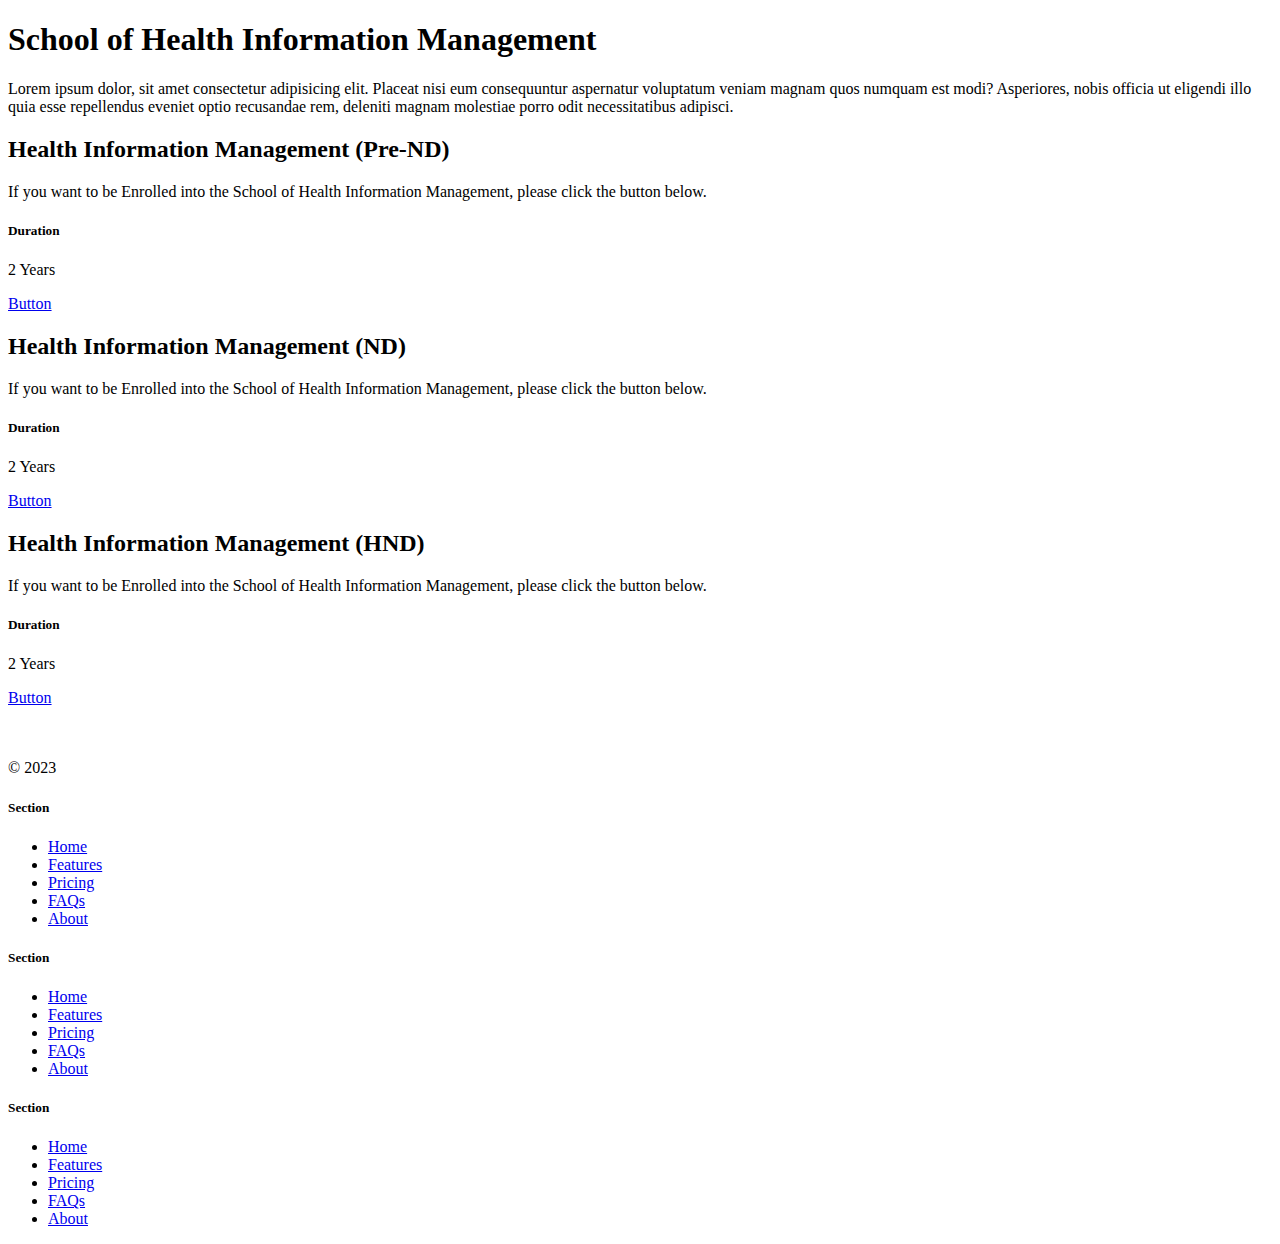
<file: index.html>
<!doctype html>
<html lang="en">

<head>
    <meta charset="utf-8">
    <meta name="viewport" content="width=device-width, initial-scale=1">
    <title>School Of</title>
    <link href="https://cdn.jsdelivr.net/npm/bootstrap@5.3.1/dist/css/bootstrap.min.css" rel="stylesheet"
        integrity="sha384-4bw+/aepP/YC94hEpVNVgiZdgIC5+VKNBQNGCHeKRQN+PtmoHDEXuppvnDJzQIu9" crossorigin="anonymous">
        <link rel="stylesheet" href="styles.css">
</head>

<body>
    
    <div class="bg-dark text-secondary px-4 py-5 text-center">
    <div class="py-5">
      <h1 class="display-5 fw-bold text-white">School of Health Information Management</h1>
      <div class="col-lg-6 mx-auto">
        <p class="fs-5 mb-4">Lorem ipsum dolor, sit amet consectetur adipisicing elit. Placeat nisi eum consequuntur aspernatur voluptatum veniam magnam quos numquam est modi? Asperiores, nobis officia ut eligendi illo quia esse repellendus eveniet optio recusandae rem, deleniti magnam molestiae porro odit necessitatibus adipisci.</p>
        
      </div>
    </div>
  </div>

    <div class="container my-5">
        <div class="row">
            <div class="col-lg-4 col-md-6 col-sm-12 my-3">
                <div class="card w-100 px-3">
                    <div class="card-body">
                      <h2 class="card-title py-4">Health Information Management <span class="text-primary fw-bold">(Pre-ND)</span></h2>
                      <p class="card-text text-justify">If you want to be Enrolled into the School of Health Information Management, please click the button below.</p>
                      <div class="row py-3">
                        <div class="col-6">
                            <h5>Duration</h5>
                        </div>
                        <div class="col-6"><p>2 Years</p></div>
                      </div>
                      <a href="./shim_pre-nd.html" class="btn btn-outline-primary w-100 fw-bold p-3">Button</a>
                    </div>
                  </div>
            </div>
            <div class="col-lg-4 col-md-6 col-sm-12 my-3">
                <div class="card w-100 px-3">
                    <div class="card-body">
                      <h2 class="card-title py-4">Health Information Management <span class="text-primary fw-bold">(ND)</span></h2>
                      <p class="card-text text-justify">If you want to be Enrolled into the School of Health Information Management, please click the button below.</p>
                      <div class="row py-3">
                        <div class="col-6">
                            <h5>Duration</h5>
                        </div>
                        <div class="col-6"><p>2 Years</p></div>
                      </div>
                      <a href="shim_nd.html" class="btn btn-primary w-100 fw-bold p-3">Button</a>
                    </div>
                  </div>
            </div>
            <div class="col-lg-4 col-md-6 col-sm-12 my-3">
                <div class="card w-100 px-3">
                    <div class="card-body">
                      <h2 class="card-title py-4">Health Information Management <span class="text-primary fw-bold">(HND)</span></h2>
                      <p class="card-text text-justify">If you want to be Enrolled into the School of Health Information Management, please click the button below.</p>
                      <div class="row py-3">
                        <div class="col-6">
                            <h5>Duration</h5>
                        </div>
                        <div class="col-6"><p>2 Years</p></div>
                      </div>
                      <a href="#" class="btn btn-outline-primary w-100 fw-bold p-3">Button</a>
                    </div>
                  </div>
            </div>
          
        </div>
    </div>
    <div class="container">
        <footer class="row row-cols-1 row-cols-sm-2 row-cols-md-5 py-5 my-5 border-top">
            <div class="col mb-3">
            <a href="/" class="d-flex align-items-center mb-3 link-body-emphasis text-decoration-none">
                <svg class="bi me-2" width="40" height="32"><use xlink:href="#bootstrap"></use></svg>
            </a>
            <p class="text-body-secondary">© 2023</p>
            </div>
    
            <div class="col mb-3">
    
            </div>
    
            <div class="col mb-3">
            <h5>Section</h5>
            <ul class="nav flex-column">
                <li class="nav-item mb-2"><a href="#" class="nav-link p-0 text-body-secondary">Home</a></li>
                <li class="nav-item mb-2"><a href="#" class="nav-link p-0 text-body-secondary">Features</a></li>
                <li class="nav-item mb-2"><a href="#" class="nav-link p-0 text-body-secondary">Pricing</a></li>
                <li class="nav-item mb-2"><a href="#" class="nav-link p-0 text-body-secondary">FAQs</a></li>
                <li class="nav-item mb-2"><a href="#" class="nav-link p-0 text-body-secondary">About</a></li>
            </ul>
            </div>
    
            <div class="col mb-3">
            <h5>Section</h5>
            <ul class="nav flex-column">
                <li class="nav-item mb-2"><a href="#" class="nav-link p-0 text-body-secondary">Home</a></li>
                <li class="nav-item mb-2"><a href="#" class="nav-link p-0 text-body-secondary">Features</a></li>
                <li class="nav-item mb-2"><a href="#" class="nav-link p-0 text-body-secondary">Pricing</a></li>
                <li class="nav-item mb-2"><a href="#" class="nav-link p-0 text-body-secondary">FAQs</a></li>
                <li class="nav-item mb-2"><a href="#" class="nav-link p-0 text-body-secondary">About</a></li>
            </ul>
            </div>
    
            <div class="col mb-3">
            <h5>Section</h5>
            <ul class="nav flex-column">
                <li class="nav-item mb-2"><a href="#" class="nav-link p-0 text-body-secondary">Home</a></li>
                <li class="nav-item mb-2"><a href="#" class="nav-link p-0 text-body-secondary">Features</a></li>
                <li class="nav-item mb-2"><a href="#" class="nav-link p-0 text-body-secondary">Pricing</a></li>
                <li class="nav-item mb-2"><a href="#" class="nav-link p-0 text-body-secondary">FAQs</a></li>
                <li class="nav-item mb-2"><a href="#" class="nav-link p-0 text-body-secondary">About</a></li>
            </ul>
            </div>
        </footer>
  </div>

    <script src="https://cdn.jsdelivr.net/npm/bootstrap@5.3.1/dist/js/bootstrap.bundle.min.js"
        integrity="sha384-HwwvtgBNo3bZJJLYd8oVXjrBZt8cqVSpeBNS5n7C8IVInixGAoxmnlMuBnhbgrkm"
        crossorigin="anonymous"></script>
</body>

</html>
</file>
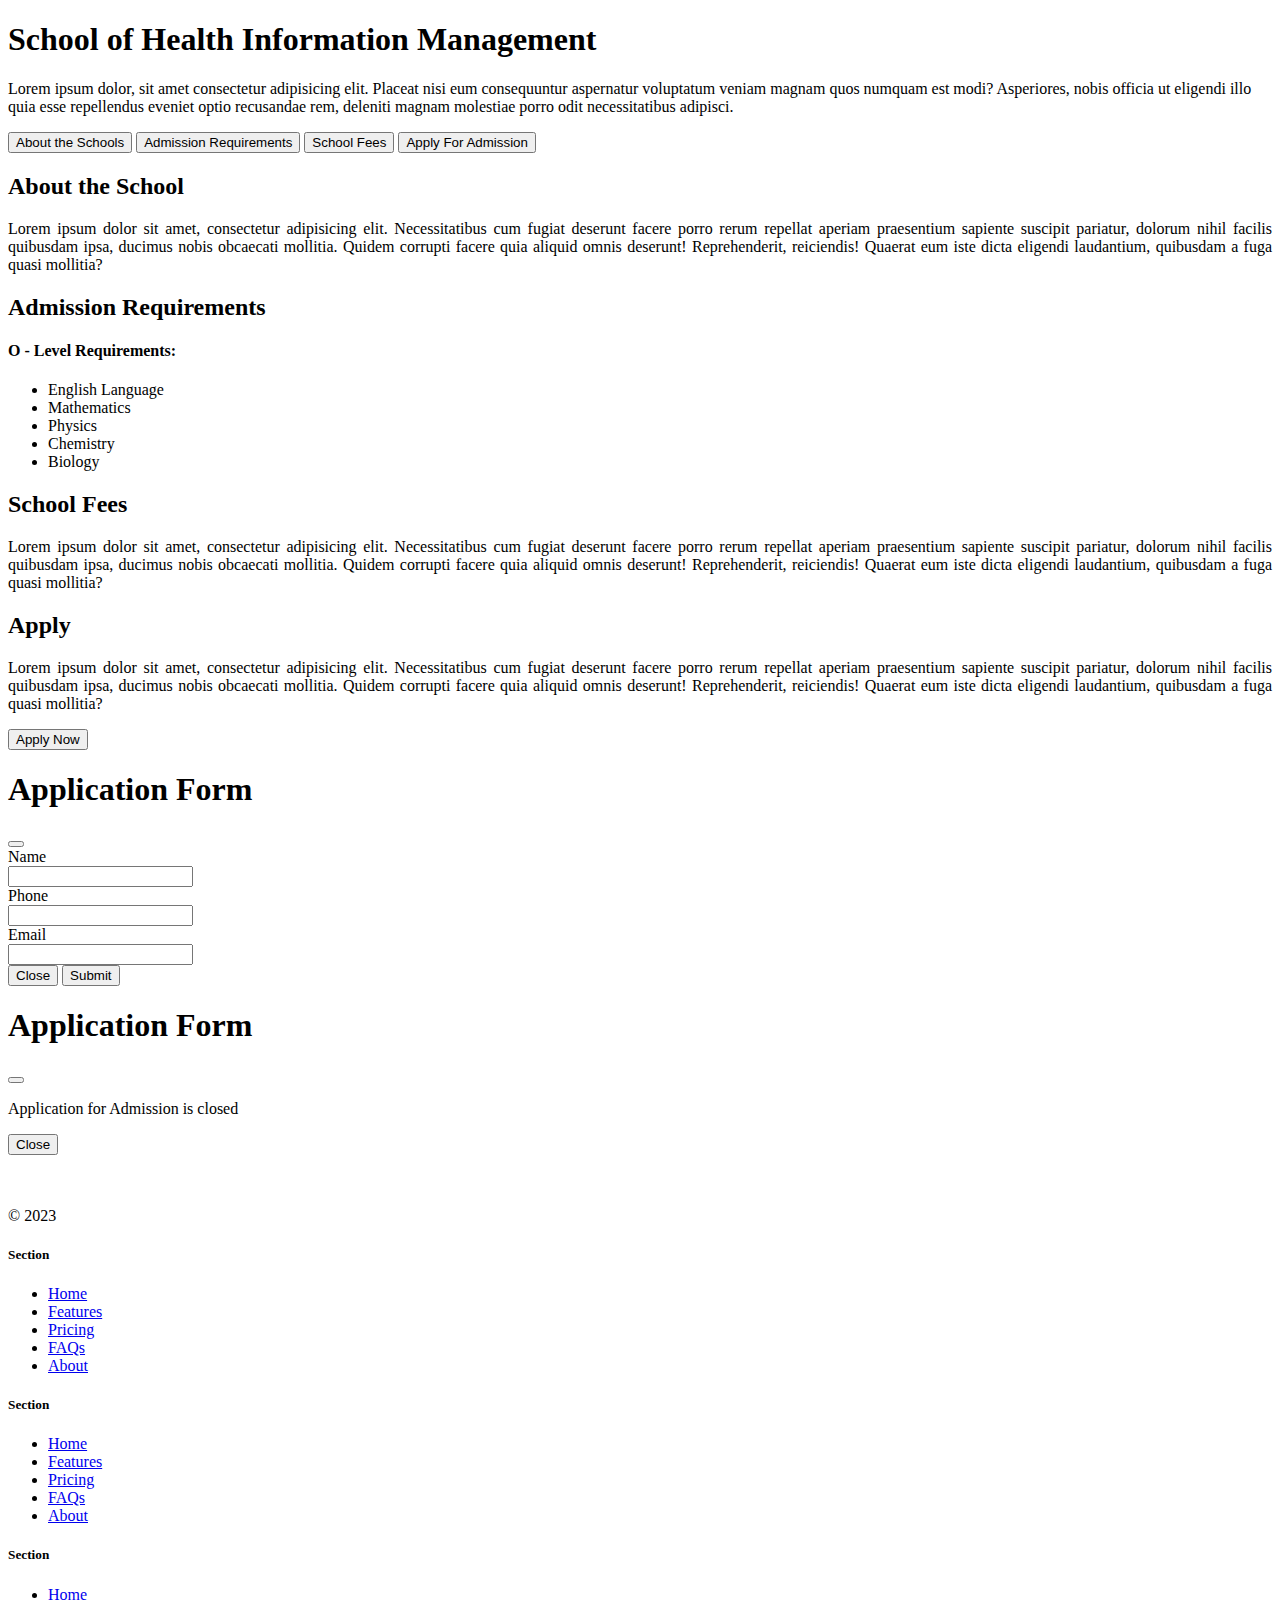
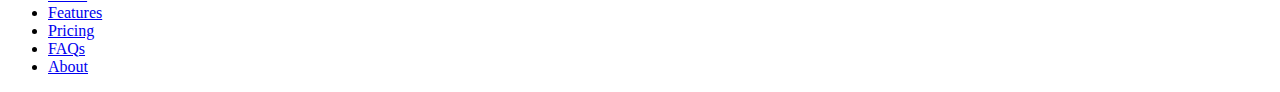
<file: shim_nd.html>
<!doctype html>
<html lang="en">

<head>
    <meta charset="utf-8">
    <meta name="viewport" content="width=device-width, initial-scale=1">
    <title>School Of</title>
    <link href="https://cdn.jsdelivr.net/npm/bootstrap@5.3.1/dist/css/bootstrap.min.css" rel="stylesheet"
        integrity="sha384-4bw+/aepP/YC94hEpVNVgiZdgIC5+VKNBQNGCHeKRQN+PtmoHDEXuppvnDJzQIu9" crossorigin="anonymous">
        <link rel="stylesheet" href="styles.css">
</head>

<body>

  <div class="bg-dark text-secondary px-4 py-5 text-center">
    <div class="py-5">
      <h1 class="display-5 fw-bold text-white">School of Health Information Management</h1>
      <div class="col-lg-6 mx-auto">
        <p class="fs-5 mb-4">Lorem ipsum dolor, sit amet consectetur adipisicing elit. Placeat nisi eum consequuntur aspernatur voluptatum veniam magnam quos numquam est modi? Asperiores, nobis officia ut eligendi illo quia esse repellendus eveniet optio recusandae rem, deleniti magnam molestiae porro odit necessitatibus adipisci.</p>
        
      </div>
    </div>
  </div>

    <div class="container my-5">
                
              <nav>
                <div class="nav nav-tabs" id="nav-tab" role="tablist">
                  <button class="nav-link active" id="nav-home-tab" data-bs-toggle="tab" data-bs-target="#about-school" type="button" role="tab" aria-controls="nav-home" aria-selected="true">About the Schools</button>
                  <button class="nav-link" id="nav-profile-tab" data-bs-toggle="tab" data-bs-target="#requirements" type="button" role="tab" aria-controls="nav-profile" aria-selected="false">Admission Requirements</button>
                  <button class="nav-link" id="nav-contact-tab" data-bs-toggle="tab" data-bs-target="#school-fees" type="button" role="tab" aria-controls="nav-contact" aria-selected="false">School Fees</button>
                  <button class="nav-link" id="nav-contact-tab" data-bs-toggle="tab" data-bs-target="#apply" type="button" role="tab" aria-controls="nav-contact" aria-selected="false">Apply For Admission</button>
                </div>
              </nav>
              <div class="tab-content" id="nav-tabContent">
                <div class="tab-pane fade show active" id="about-school" role="tabpanel" aria-labelledby="nav-home-tab" tabindex="0">
                  <h2 class="mt-5">About the School</h2>
                  <p class="text-body-secondary w-75 mt-3 text-justify">Lorem ipsum dolor sit amet, consectetur adipisicing elit. Necessitatibus cum fugiat deserunt facere porro rerum repellat aperiam praesentium sapiente suscipit pariatur, dolorum nihil facilis quibusdam ipsa, ducimus nobis obcaecati mollitia. Quidem corrupti facere quia aliquid omnis deserunt! Reprehenderit, reiciendis! Quaerat eum iste dicta eligendi laudantium, quibusdam a fuga quasi mollitia?</p>
                </div>

                <div class="tab-pane fade" id="requirements" role="tabpanel" aria-labelledby="nav-profile-tab" tabindex="0">
                  <h2 class="mt-5">Admission Requirements</h2>
                  <h4>O - Level Requirements:</h4>
                  <ul class="list-group list-group-flush">
                    <li class="list-group-item">English Language</li>
                    <li class="list-group-item">Mathematics</li>
                    <li class="list-group-item">Physics</li>
                    <li class="list-group-item">Chemistry</li>
                    <li class="list-group-item">Biology</li>
                  </ul>
                </div>
                <div class="tab-pane fade" id="school-fees" role="tabpanel" aria-labelledby="nav-contact-tab" tabindex="0">
                  <h2 class="mt-5">School Fees</h2>
                  <p class="text-body-secondary w-75 mt-3 text-justify">Lorem ipsum dolor sit amet, consectetur adipisicing elit. Necessitatibus cum fugiat deserunt facere porro rerum repellat aperiam praesentium sapiente suscipit pariatur, dolorum nihil facilis quibusdam ipsa, ducimus nobis obcaecati mollitia. Quidem corrupti facere quia aliquid omnis deserunt! Reprehenderit, reiciendis! Quaerat eum iste dicta eligendi laudantium, quibusdam a fuga quasi mollitia?</p>
                </div>
                <div class="tab-pane fade" id="apply" role="tabpanel" aria-labelledby="nav-contact-tab" tabindex="0">
                  <h2 class="mt-5">Apply</h2>
                  <p class="text-body-secondary w-75 mt-3 text-justify">Lorem ipsum dolor sit amet, consectetur adipisicing elit. Necessitatibus cum fugiat deserunt facere porro rerum repellat aperiam praesentium sapiente suscipit pariatur, dolorum nihil facilis quibusdam ipsa, ducimus nobis obcaecati mollitia. Quidem corrupti facere quia aliquid omnis deserunt! Reprehenderit, reiciendis! Quaerat eum iste dicta eligendi laudantium, quibusdam a fuga quasi mollitia?</p>
                  <button class="btn btn-outline-primary" type="button" data-bs-toggle="modal" data-bs-target="#application-open" >Apply Now</button>
                  <!-- <button class="btn btn-outline-primary" type="button" data-bs-toggle="modal" data-bs-target="#application-close" >Apply Now</button> -->
                </div>

                <!-- Modal For Open application -->
                <div class="modal fade" id="application-open" tabindex="-1" aria-labelledby="exampleModalLabel" aria-hidden="true">
                  <div class="modal-dialog">
                    <div class="modal-content">
                      <div class="modal-header">
                        <h1 class="modal-title fs-5" id="exampleModalLabel">Application Form</h1>
                        <button type="button" class="btn-close" data-bs-dismiss="modal" aria-label="Close"></button>
                      </div>
                      <div class="modal-body">
                        
                        <form method="post" action="">
                          <div class="row mb-3">
                            <label for="name" class="col-sm-2 col-form-label">Name</label>
                            <div class="col-sm-10">
                              <input type="text" class="form-control" id="name">
                            </div>
                          </div>
                          <div class="row mb-3">
                            <label for="phone" class="col-sm-2 col-form-label">Phone</label>
                            <div class="col-sm-10">
                              <input type="text" class="form-control" id="phone">
                            </div>
                          </div>
                          <div class="row mb-3">
                            <label for="inputEmail3" class="col-sm-2 col-form-label">Email</label>
                            <div class="col-sm-10">
                              <input type="email" class="form-control" id="inputEmail3">
                            </div>
                          </div>
                                                 
                          <div class="modal-footer">
                            <button type="button" class="btn btn-secondary" data-bs-dismiss="modal">Close</button>
                            <button type="button" class="btn btn-primary">Submit</button>
                          </div>

                        </form>

                      </div>
                    </div>
                  </div>
                </div>        


                <!-- Modal For Close application -->
                <div class="modal fade" id="application-close" tabindex="-1" aria-labelledby="exampleModalLabel" aria-hidden="true">
                  <div class="modal-dialog">
                    <div class="modal-content">
                      <div class="modal-header">
                        <h1 class="modal-title fs-5" id="exampleModalLabel">Application Form</h1>
                        <button type="button" class="btn-close" data-bs-dismiss="modal" aria-label="Close"></button>
                      </div>
                      <div class="modal-body">
                        <p>Application for Admission is closed</p>
                                                 
                          
                          <div class="modal-footer">
                            <button type="button" class="btn btn-secondary" data-bs-dismiss="modal">Close</button>
                          </div>
                      </div>
                    </div>
                  </div>
                </div>        

              
    </div>

    <div class="container">
    <footer class="row row-cols-1 row-cols-sm-2 row-cols-md-5 py-5 my-5 border-top">
      <div class="col mb-3">
        <a href="/" class="d-flex align-items-center mb-3 link-body-emphasis text-decoration-none">
          <svg class="bi me-2" width="40" height="32"><use xlink:href="#bootstrap"></use></svg>
        </a>
        <p class="text-body-secondary">© 2023</p>
      </div>

      <div class="col mb-3">

      </div>

      <div class="col mb-3">
        <h5>Section</h5>
        <ul class="nav flex-column">
          <li class="nav-item mb-2"><a href="#" class="nav-link p-0 text-body-secondary">Home</a></li>
          <li class="nav-item mb-2"><a href="#" class="nav-link p-0 text-body-secondary">Features</a></li>
          <li class="nav-item mb-2"><a href="#" class="nav-link p-0 text-body-secondary">Pricing</a></li>
          <li class="nav-item mb-2"><a href="#" class="nav-link p-0 text-body-secondary">FAQs</a></li>
          <li class="nav-item mb-2"><a href="#" class="nav-link p-0 text-body-secondary">About</a></li>
        </ul>
      </div>

      <div class="col mb-3">
        <h5>Section</h5>
        <ul class="nav flex-column">
          <li class="nav-item mb-2"><a href="#" class="nav-link p-0 text-body-secondary">Home</a></li>
          <li class="nav-item mb-2"><a href="#" class="nav-link p-0 text-body-secondary">Features</a></li>
          <li class="nav-item mb-2"><a href="#" class="nav-link p-0 text-body-secondary">Pricing</a></li>
          <li class="nav-item mb-2"><a href="#" class="nav-link p-0 text-body-secondary">FAQs</a></li>
          <li class="nav-item mb-2"><a href="#" class="nav-link p-0 text-body-secondary">About</a></li>
        </ul>
      </div>

      <div class="col mb-3">
        <h5>Section</h5>
        <ul class="nav flex-column">
          <li class="nav-item mb-2"><a href="#" class="nav-link p-0 text-body-secondary">Home</a></li>
          <li class="nav-item mb-2"><a href="#" class="nav-link p-0 text-body-secondary">Features</a></li>
          <li class="nav-item mb-2"><a href="#" class="nav-link p-0 text-body-secondary">Pricing</a></li>
          <li class="nav-item mb-2"><a href="#" class="nav-link p-0 text-body-secondary">FAQs</a></li>
          <li class="nav-item mb-2"><a href="#" class="nav-link p-0 text-body-secondary">About</a></li>
        </ul>
      </div>
    </footer>
</div>

    <script src="https://cdn.jsdelivr.net/npm/bootstrap@5.3.1/dist/js/bootstrap.bundle.min.js"
        integrity="sha384-HwwvtgBNo3bZJJLYd8oVXjrBZt8cqVSpeBNS5n7C8IVInixGAoxmnlMuBnhbgrkm"
        crossorigin="anonymous"></script>
</body>

</html>
</file>
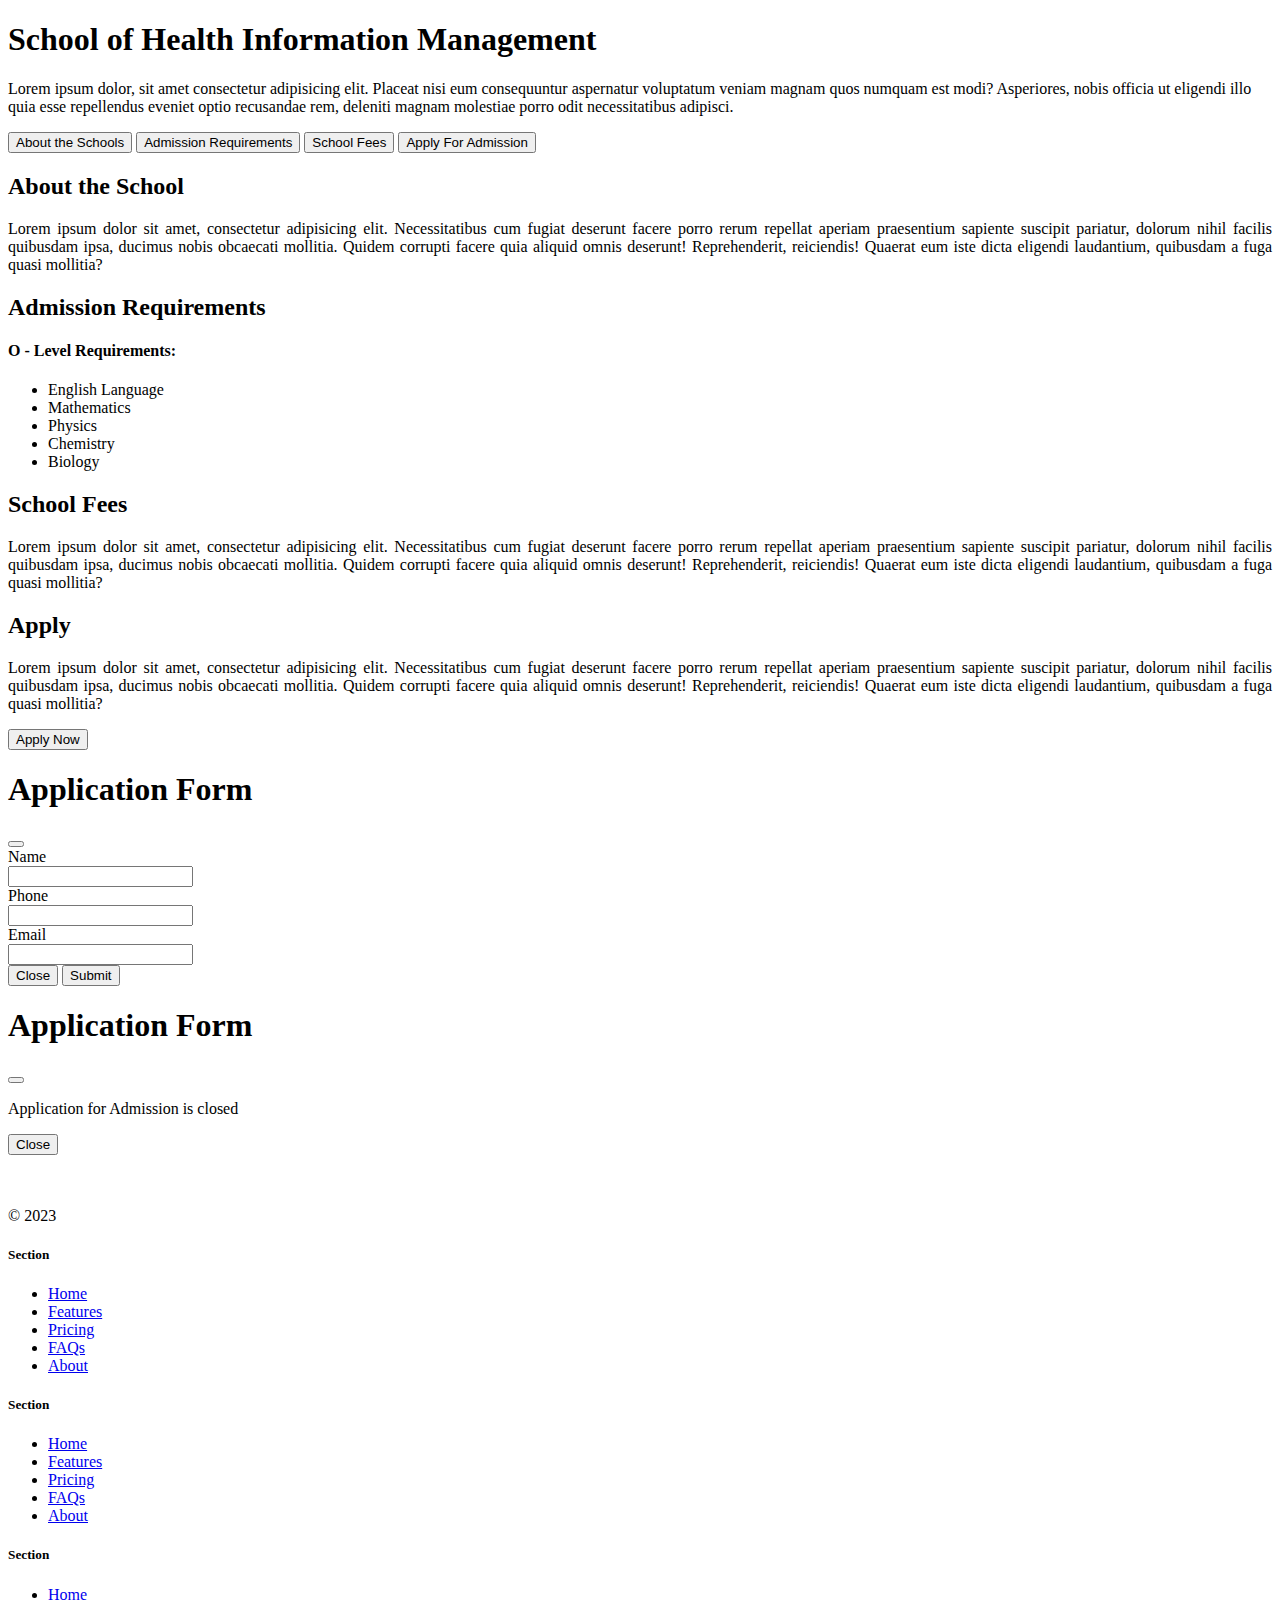
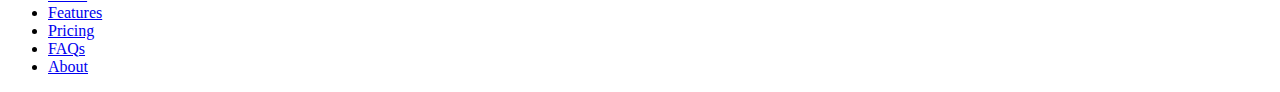
<file: shim_pre-nd.html>
<!doctype html>
<html lang="en">

<head>
    <meta charset="utf-8">
    <meta name="viewport" content="width=device-width, initial-scale=1">
    <title>School Of</title>
    <link href="https://cdn.jsdelivr.net/npm/bootstrap@5.3.1/dist/css/bootstrap.min.css" rel="stylesheet"
        integrity="sha384-4bw+/aepP/YC94hEpVNVgiZdgIC5+VKNBQNGCHeKRQN+PtmoHDEXuppvnDJzQIu9" crossorigin="anonymous">
        <link rel="stylesheet" href="styles.css">
</head>

<body>

  <div class="bg-dark text-secondary px-4 py-5 text-center">
    <div class="py-5">
      <h1 class="display-5 fw-bold text-white">School of Health Information Management</h1>
      <div class="col-lg-6 mx-auto">
        <p class="fs-5 mb-4">Lorem ipsum dolor, sit amet consectetur adipisicing elit. Placeat nisi eum consequuntur aspernatur voluptatum veniam magnam quos numquam est modi? Asperiores, nobis officia ut eligendi illo quia esse repellendus eveniet optio recusandae rem, deleniti magnam molestiae porro odit necessitatibus adipisci.</p>
        
      </div>
    </div>
  </div>

    <div class="container my-5">
                
              <nav>
                <div class="nav nav-tabs" id="nav-tab" role="tablist">
                  <button class="nav-link active" id="nav-home-tab" data-bs-toggle="tab" data-bs-target="#about-school" type="button" role="tab" aria-controls="nav-home" aria-selected="true">About the Schools</button>
                  <button class="nav-link" id="nav-profile-tab" data-bs-toggle="tab" data-bs-target="#requirements" type="button" role="tab" aria-controls="nav-profile" aria-selected="false">Admission Requirements</button>
                  <button class="nav-link" id="nav-contact-tab" data-bs-toggle="tab" data-bs-target="#school-fees" type="button" role="tab" aria-controls="nav-contact" aria-selected="false">School Fees</button>
                  <button class="nav-link" id="nav-contact-tab" data-bs-toggle="tab" data-bs-target="#apply" type="button" role="tab" aria-controls="nav-contact" aria-selected="false">Apply For Admission</button>
                </div>
              </nav>
              <div class="tab-content" id="nav-tabContent">
                <div class="tab-pane fade show active" id="about-school" role="tabpanel" aria-labelledby="nav-home-tab" tabindex="0">
                  <h2 class="mt-5">About the School</h2>
                  <p class="text-body-secondary w-75 mt-3 text-justify">Lorem ipsum dolor sit amet, consectetur adipisicing elit. Necessitatibus cum fugiat deserunt facere porro rerum repellat aperiam praesentium sapiente suscipit pariatur, dolorum nihil facilis quibusdam ipsa, ducimus nobis obcaecati mollitia. Quidem corrupti facere quia aliquid omnis deserunt! Reprehenderit, reiciendis! Quaerat eum iste dicta eligendi laudantium, quibusdam a fuga quasi mollitia?</p>
                </div>

                <div class="tab-pane fade" id="requirements" role="tabpanel" aria-labelledby="nav-profile-tab" tabindex="0">
                  <h2 class="mt-5">Admission Requirements</h2>
                  <h4>O - Level Requirements:</h4>
                  <ul class="list-group list-group-flush">
                    <li class="list-group-item">English Language</li>
                    <li class="list-group-item">Mathematics</li>
                    <li class="list-group-item">Physics</li>
                    <li class="list-group-item">Chemistry</li>
                    <li class="list-group-item">Biology</li>
                  </ul>
                </div>
                <div class="tab-pane fade" id="school-fees" role="tabpanel" aria-labelledby="nav-contact-tab" tabindex="0">
                  <h2 class="mt-5">School Fees</h2>
                  <p class="text-body-secondary w-75 mt-3 text-justify">Lorem ipsum dolor sit amet, consectetur adipisicing elit. Necessitatibus cum fugiat deserunt facere porro rerum repellat aperiam praesentium sapiente suscipit pariatur, dolorum nihil facilis quibusdam ipsa, ducimus nobis obcaecati mollitia. Quidem corrupti facere quia aliquid omnis deserunt! Reprehenderit, reiciendis! Quaerat eum iste dicta eligendi laudantium, quibusdam a fuga quasi mollitia?</p>
                </div>
                <div class="tab-pane fade" id="apply" role="tabpanel" aria-labelledby="nav-contact-tab" tabindex="0">
                  <h2 class="mt-5">Apply</h2>
                  <p class="text-body-secondary w-75 mt-3 text-justify">Lorem ipsum dolor sit amet, consectetur adipisicing elit. Necessitatibus cum fugiat deserunt facere porro rerum repellat aperiam praesentium sapiente suscipit pariatur, dolorum nihil facilis quibusdam ipsa, ducimus nobis obcaecati mollitia. Quidem corrupti facere quia aliquid omnis deserunt! Reprehenderit, reiciendis! Quaerat eum iste dicta eligendi laudantium, quibusdam a fuga quasi mollitia?</p>
                  <!-- <button class="btn btn-outline-primary" type="button" data-bs-toggle="modal" data-bs-target="#application-open" >Apply Now</button> -->
                  <button class="btn btn-outline-primary" type="button" data-bs-toggle="modal" data-bs-target="#application-close" >Apply Now</button>
                </div>

                <!-- Modal For Open application -->
                <div class="modal fade" id="application-open" tabindex="-1" aria-labelledby="exampleModalLabel" aria-hidden="true">
                  <div class="modal-dialog">
                    <div class="modal-content">
                      <div class="modal-header">
                        <h1 class="modal-title fs-5" id="exampleModalLabel">Application Form</h1>
                        <button type="button" class="btn-close" data-bs-dismiss="modal" aria-label="Close"></button>
                      </div>
                      <div class="modal-body">
                        
                        <form method="post" action="">
                          <div class="row mb-3">
                            <label for="name" class="col-sm-2 col-form-label">Name</label>
                            <div class="col-sm-10">
                              <input type="text" class="form-control" id="name">
                            </div>
                          </div>
                          <div class="row mb-3">
                            <label for="phone" class="col-sm-2 col-form-label">Phone</label>
                            <div class="col-sm-10">
                              <input type="text" class="form-control" id="phone">
                            </div>
                          </div>
                          <div class="row mb-3">
                            <label for="inputEmail3" class="col-sm-2 col-form-label">Email</label>
                            <div class="col-sm-10">
                              <input type="email" class="form-control" id="inputEmail3">
                            </div>
                          </div>
                                                 
                          <div class="modal-footer">
                            <button type="button" class="btn btn-secondary" data-bs-dismiss="modal">Close</button>
                            <button type="button" class="btn btn-primary">Submit</button>
                          </div>

                        </form>

                      </div>
                    </div>
                  </div>
                </div>        


                <!-- Modal For Close application -->
                <div class="modal fade" id="application-close" tabindex="-1" aria-labelledby="exampleModalLabel" aria-hidden="true">
                  <div class="modal-dialog">
                    <div class="modal-content">
                      <div class="modal-header">
                        <h1 class="modal-title fs-5" id="exampleModalLabel">Application Form</h1>
                        <button type="button" class="btn-close" data-bs-dismiss="modal" aria-label="Close"></button>
                      </div>
                      <div class="modal-body">
                        <p>Application for Admission is closed</p>
                                                 
                          
                          <div class="modal-footer">
                            <button type="button" class="btn btn-secondary" data-bs-dismiss="modal">Close</button>
                          </div>
                      </div>
                    </div>
                  </div>
                </div>        

              
    </div>

    <div class="container">
    <footer class="row row-cols-1 row-cols-sm-2 row-cols-md-5 py-5 my-5 border-top">
      <div class="col mb-3">
        <a href="/" class="d-flex align-items-center mb-3 link-body-emphasis text-decoration-none">
          <svg class="bi me-2" width="40" height="32"><use xlink:href="#bootstrap"></use></svg>
        </a>
        <p class="text-body-secondary">© 2023</p>
      </div>

      <div class="col mb-3">

      </div>

      <div class="col mb-3">
        <h5>Section</h5>
        <ul class="nav flex-column">
          <li class="nav-item mb-2"><a href="#" class="nav-link p-0 text-body-secondary">Home</a></li>
          <li class="nav-item mb-2"><a href="#" class="nav-link p-0 text-body-secondary">Features</a></li>
          <li class="nav-item mb-2"><a href="#" class="nav-link p-0 text-body-secondary">Pricing</a></li>
          <li class="nav-item mb-2"><a href="#" class="nav-link p-0 text-body-secondary">FAQs</a></li>
          <li class="nav-item mb-2"><a href="#" class="nav-link p-0 text-body-secondary">About</a></li>
        </ul>
      </div>

      <div class="col mb-3">
        <h5>Section</h5>
        <ul class="nav flex-column">
          <li class="nav-item mb-2"><a href="#" class="nav-link p-0 text-body-secondary">Home</a></li>
          <li class="nav-item mb-2"><a href="#" class="nav-link p-0 text-body-secondary">Features</a></li>
          <li class="nav-item mb-2"><a href="#" class="nav-link p-0 text-body-secondary">Pricing</a></li>
          <li class="nav-item mb-2"><a href="#" class="nav-link p-0 text-body-secondary">FAQs</a></li>
          <li class="nav-item mb-2"><a href="#" class="nav-link p-0 text-body-secondary">About</a></li>
        </ul>
      </div>

      <div class="col mb-3">
        <h5>Section</h5>
        <ul class="nav flex-column">
          <li class="nav-item mb-2"><a href="#" class="nav-link p-0 text-body-secondary">Home</a></li>
          <li class="nav-item mb-2"><a href="#" class="nav-link p-0 text-body-secondary">Features</a></li>
          <li class="nav-item mb-2"><a href="#" class="nav-link p-0 text-body-secondary">Pricing</a></li>
          <li class="nav-item mb-2"><a href="#" class="nav-link p-0 text-body-secondary">FAQs</a></li>
          <li class="nav-item mb-2"><a href="#" class="nav-link p-0 text-body-secondary">About</a></li>
        </ul>
      </div>
    </footer>
</div>

    <script src="https://cdn.jsdelivr.net/npm/bootstrap@5.3.1/dist/js/bootstrap.bundle.min.js"
        integrity="sha384-HwwvtgBNo3bZJJLYd8oVXjrBZt8cqVSpeBNS5n7C8IVInixGAoxmnlMuBnhbgrkm"
        crossorigin="anonymous"></script>
</body>

</html>
</file>
<file: styles.css>
.text-justify{
	text-align: justify;
}
</file>
